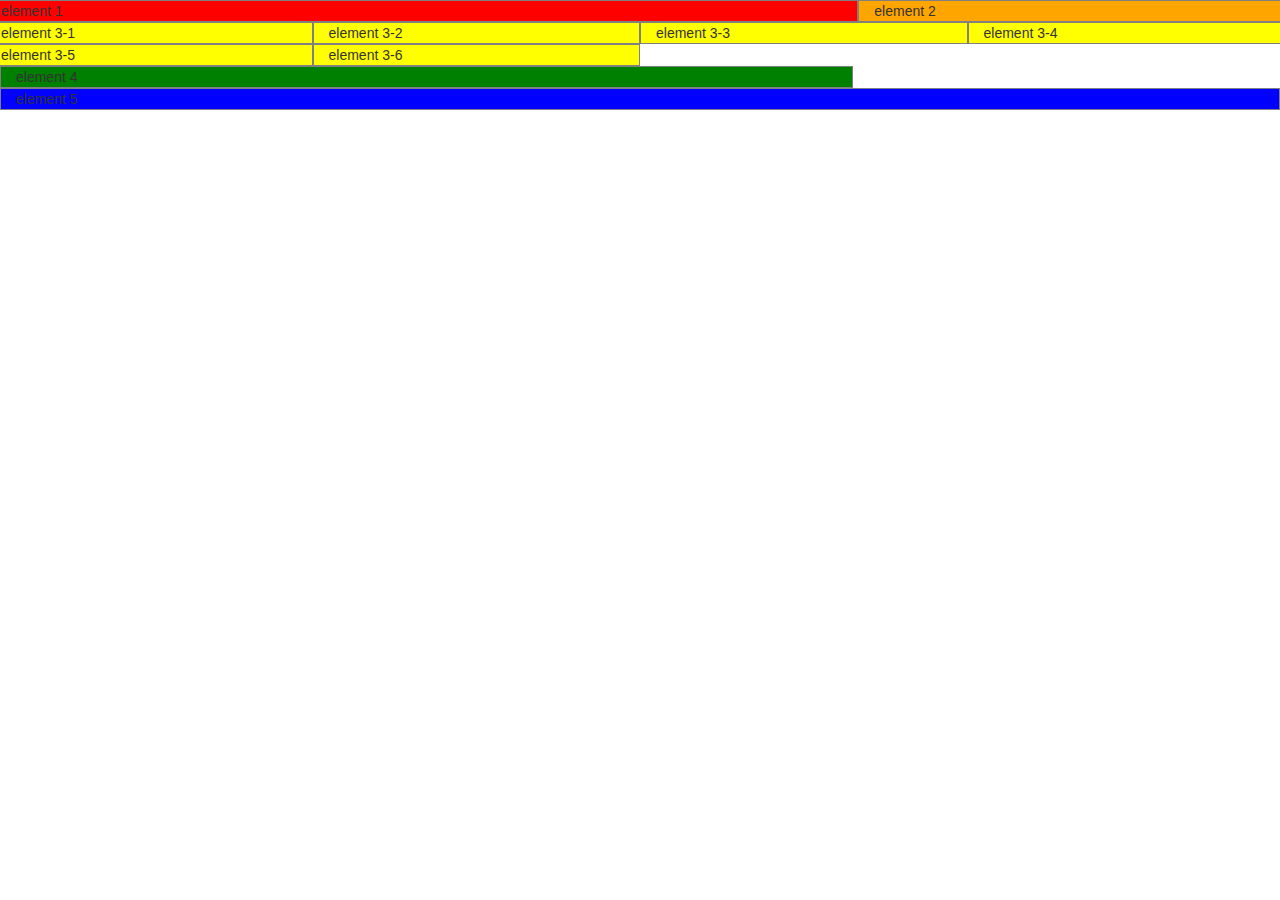
<file: gridsysteem/Bootstrap_lab1/index.html>
<!DOCTYPE html>
<html lang="en">
<head>
	<meta charset="UTF-8">
	<title>Bootstrap - Lab 1</title>
	<link rel="stylesheet" type="text/css" href="css/style.css"></style>

	<!-- Link hier je bootstrap! -->
	<link rel="stylesheet" href="https://cdn.jsdelivr.net/npm/bootstrap@3.3.7/dist/css/bootstrap.min.css" integrity="sha384-BVYiiSIFeK1dGmJRAkycuHAHRg32OmUcww7on3RYdg4Va+PmSTsz/K68vbdEjh4u" crossorigin="anonymous">
    <!-- zie aantekening discord, vragen of goede versie-->

</head>
<body>
	 <div class="row">  <!-- container -->
		<div id="elem1" class="col-sm-12 col-md-12 col-lg-8 col-xl-12">element 1</div> <!-- row -->
		<div id="elem2" class="col-sm-12 col-md-12 col-lg-4 col-xl-12">element 2</div>
	</div>

	<div id="sub" class="row">
		<div class="col-sm-6 col-md-4 col-lg-3 col-xl-12">element 3-1</div>
		<div class="col-sm-6 col-md-4 col-lg-3 col-xl-12">element 3-2</div>
		<div class="col-sm-6 col-md-4 col-lg-3 col-xl-12">element 3-3</div>
		<div class="col-sm-6 col-md-4 col-lg-3 col-xl-12">element 3-4</div>
		<div class="col-sm-6 col-md-4 col-lg-3 col-xl-12">element 3-5</div>
		<div class="col-sm-6 col-md-4 col-lg-3 col-xl-12">element 3-6</div>
	</div>

	<div id="elem4" class="col-sm-4 col-md-6 col-lg-8 col-xl-12">element 4</div>
	<div id="elem5" class="col-sm-6 col-md-8 col-lg-12 col-xl-12">element 5</div>
	<!-- vragen versie small, hoe krijg ik op aparte lijn -->
</body>
</html>

<!-- 
xs: 0,			phone
sm: 576px,		ipad
md: 768px,  	laptop
lg: 992px,		big screen
xl: 1200px,
xxl: 1400px
-->
</file>
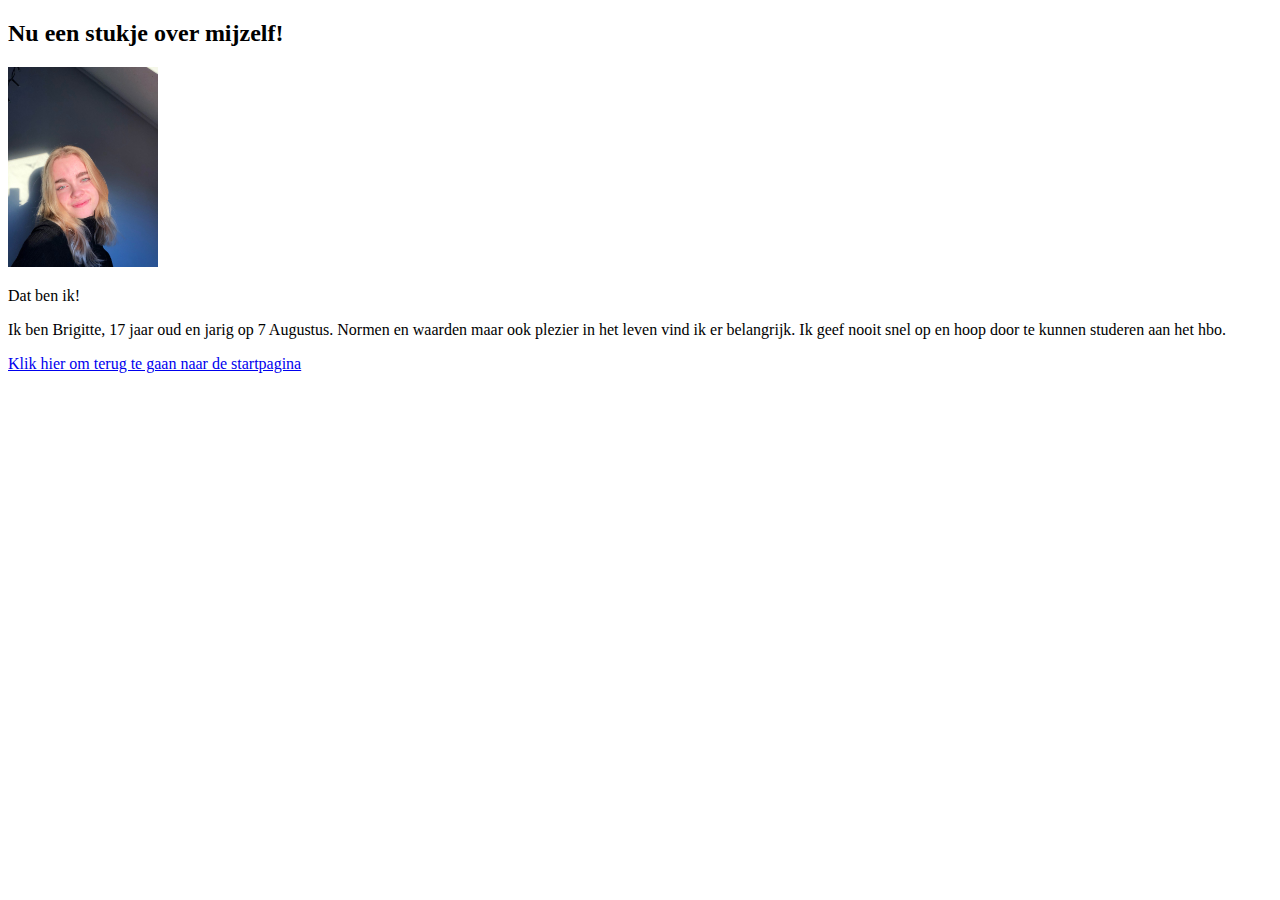
<file: Eigeninfo.html>
<!DOCTYPE html>

<html lang="nl">
	
	<head>
		<meta charset="UTF-8">
		<title>Stukje persoonlijke info.</title>
	</head>

    <body>
        <h2>Nu een stukje over mijzelf!</h2>

        <img src="PictureHTMLIntroduction" alt="Foto van Brigitte" width="150" height="200">

        <p>Dat ben ik!</p>
        <p>Ik ben Brigitte, 17 jaar oud en jarig op 7 Augustus. Normen en waarden maar ook plezier in het leven vind ik er belangrijk. Ik geef nooit snel op en hoop door te kunnen studeren aan het hbo. </p>
            
        <a href="template.html">Klik hier om terug te gaan naar de startpagina</a>
    </body>
</file>
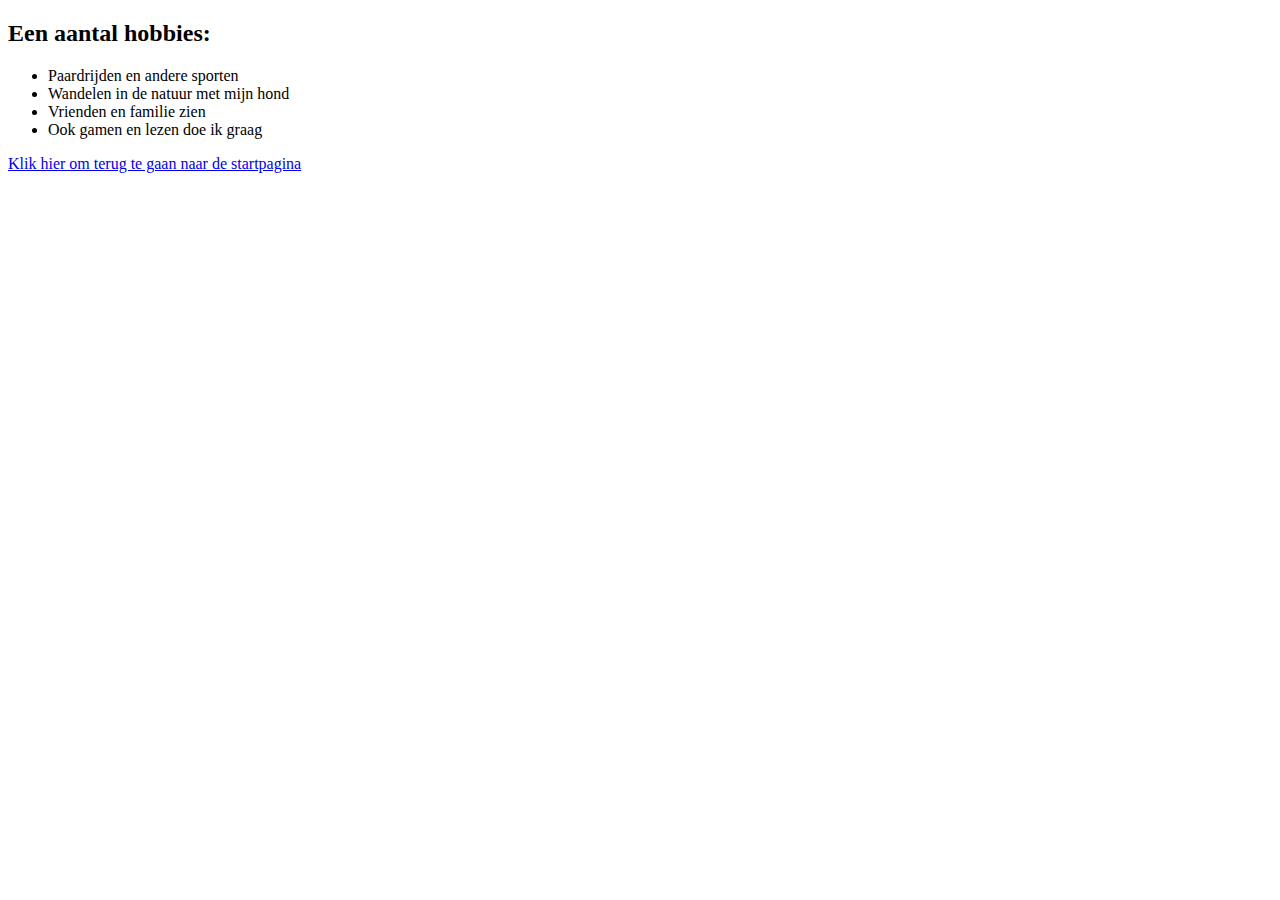
<file: Hobbiesinfo.html>
<!DOCTYPE html>

<html lang="nl">
	
	<head>
		<meta charset="UTF-8">
		<title>Mijn hobbies</title>
	</head>

    <body>
        <h2>Een aantal hobbies: </h2>
        
        <ul>
            <li>Paardrijden en andere sporten</li>
            <li>Wandelen in de natuur met mijn hond</li>
            <li>Vrienden en familie zien</li>
            <li>Ook gamen en lezen doe ik graag</li>
        </ul>

        <a href="template.html">Klik hier om terug te gaan naar de startpagina</a>
    </body>
</file>
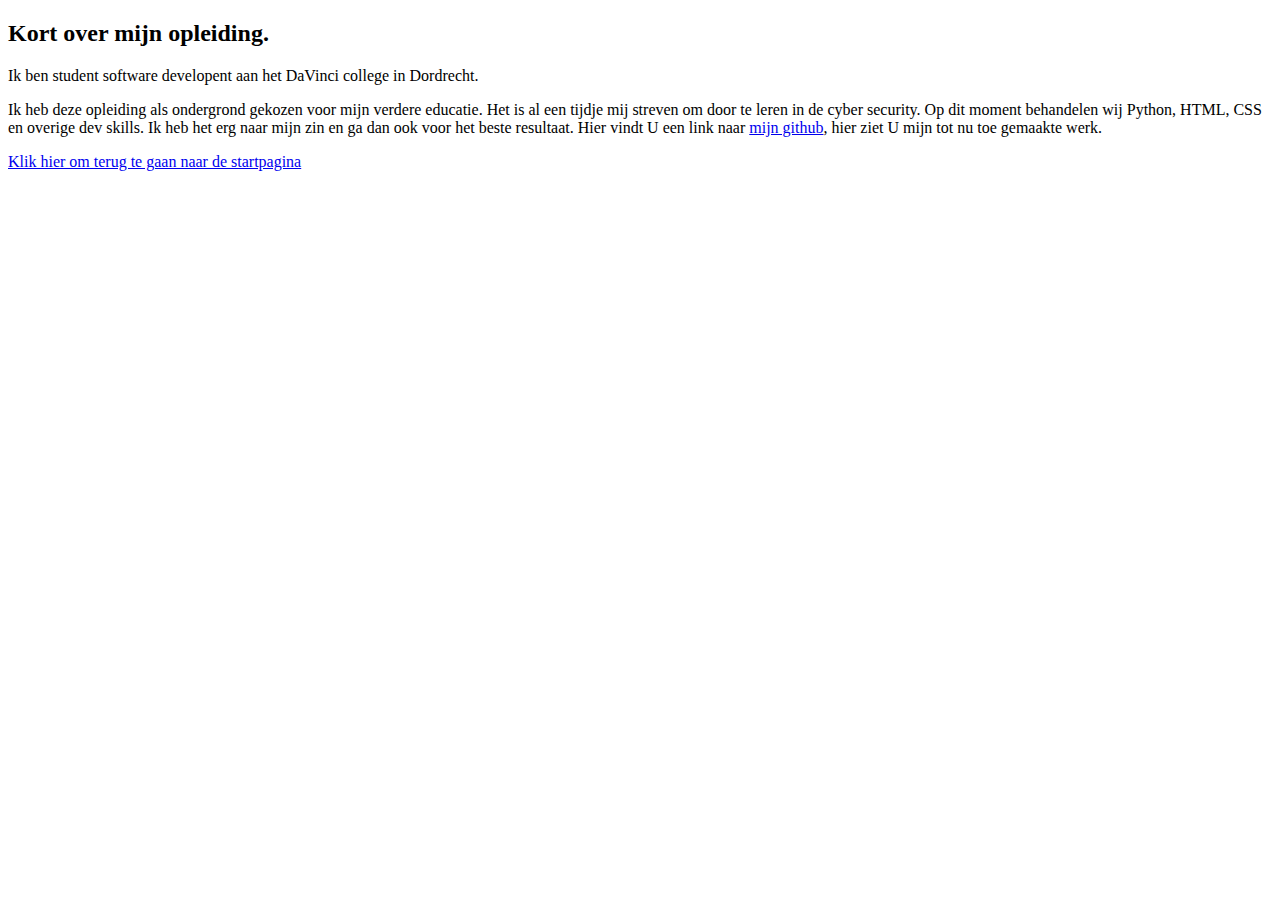
<file: Opleidinginfo.html>
<!DOCTYPE html>

<html lang="nl">
	
	<head>
		<meta charset="UTF-8">
		<title>Mijn opleiding.</title>
	</head>

    <body>
        <h2>Kort over mijn opleiding.</h2>

        <p>Ik ben student software developent aan het DaVinci college in Dordrecht.</p>
        <p>Ik heb deze opleiding als ondergrond gekozen voor mijn verdere educatie. Het is al een tijdje mij streven om door te leren in de cyber security.
        Op dit moment behandelen wij Python, HTML, CSS en overige dev skills. Ik heb het erg naar mijn zin en ga dan ook voor het beste resultaat. Hier vindt U een link naar <a href="https://github.com/BrigitteHx">mijn github</a>, hier ziet U mijn tot nu toe gemaakte werk. </p>

        <a href="template.html">Klik hier om terug te gaan naar de startpagina</a>
    </body>
</file>
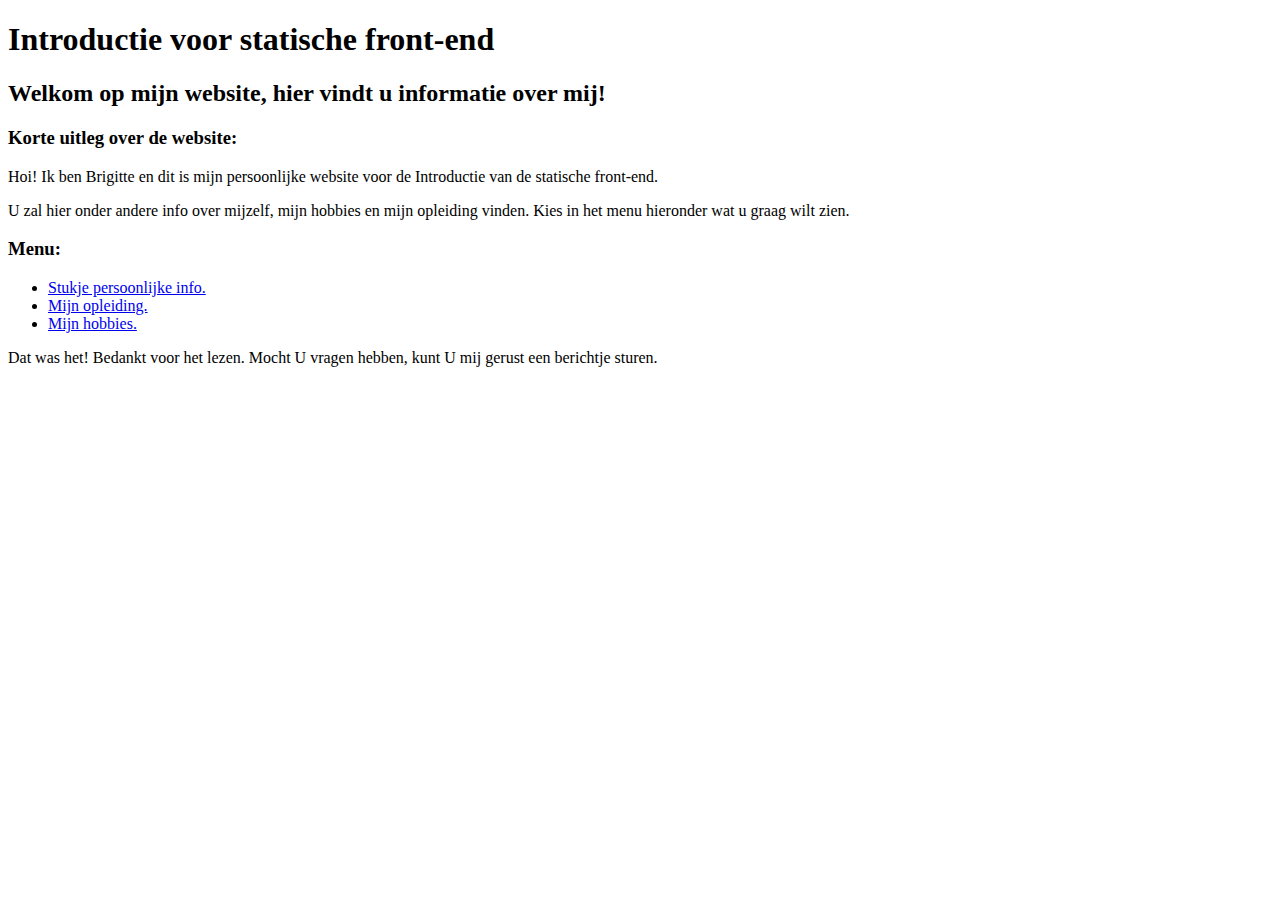
<file: template.html>
<!DOCTYPE html>

<html lang="nl">
	
	<head>
		<meta charset="UTF-8">
		<title>Introductie voor statische front-end</title>
	</head>

	
	<body>
		<h1>Introductie voor statische front-end</h1>

		<h2>Welkom op mijn website, hier vindt u informatie over mij!</h2>

		<h3>Korte uitleg over de website:</h3>
		<p>Hoi! Ik ben Brigitte en dit is mijn persoonlijke website voor de Introductie van de statische front-end.</p>
		<p>U zal hier onder andere info over mijzelf, mijn hobbies en mijn opleiding vinden. Kies in het menu hieronder wat u graag wilt zien.</p>
		
		<h3>Menu:</h3>
		<ul>
		<li><a href="Eigeninfo.html">Stukje persoonlijke info.</a></li>
		<li><a href="Opleidinginfo.html">Mijn opleiding.</a></li>
		<li><a href="Hobbiesinfo.html">Mijn hobbies.</a></li>
		</ul>	 

		<p> Dat was het! Bedankt voor het lezen. Mocht U vragen hebben, kunt U mij gerust een berichtje sturen. </p>

	</body>

</html>
</file>
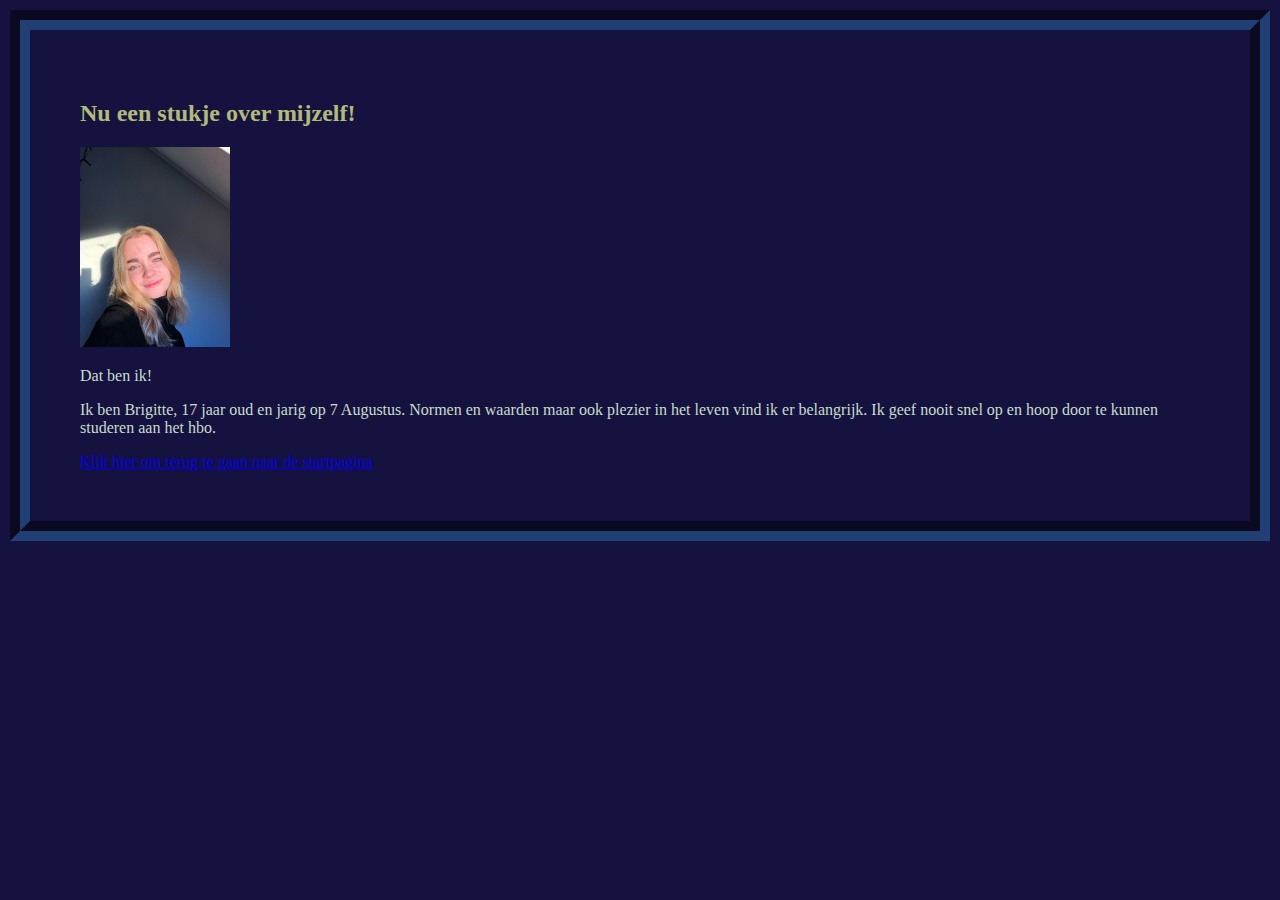
<file: Website 1/Eigeninfo.html>
<!DOCTYPE html>

<html lang="nl">
	
	<head>
		<meta charset="UTF-8">
		<title>Stukje persoonlijke info.</title>
        <link rel="stylesheet" href="CSSwebsite1.css"> 
	</head>

    <body>
        <h2>Nu een stukje over mijzelf!</h2>

        <img src="PictureHTMLIntroduction" alt="Foto van Brigitte" width="150" height="200">

        <p>Dat ben ik!</p>
        <p>Ik ben Brigitte, 17 jaar oud en jarig op 7 Augustus. Normen en waarden maar ook plezier in het leven vind ik er belangrijk. Ik geef nooit snel op en hoop door te kunnen studeren aan het hbo. </p>
            
        <a href="template.html">Klik hier om terug te gaan naar de startpagina</a>
    </body>
</file>
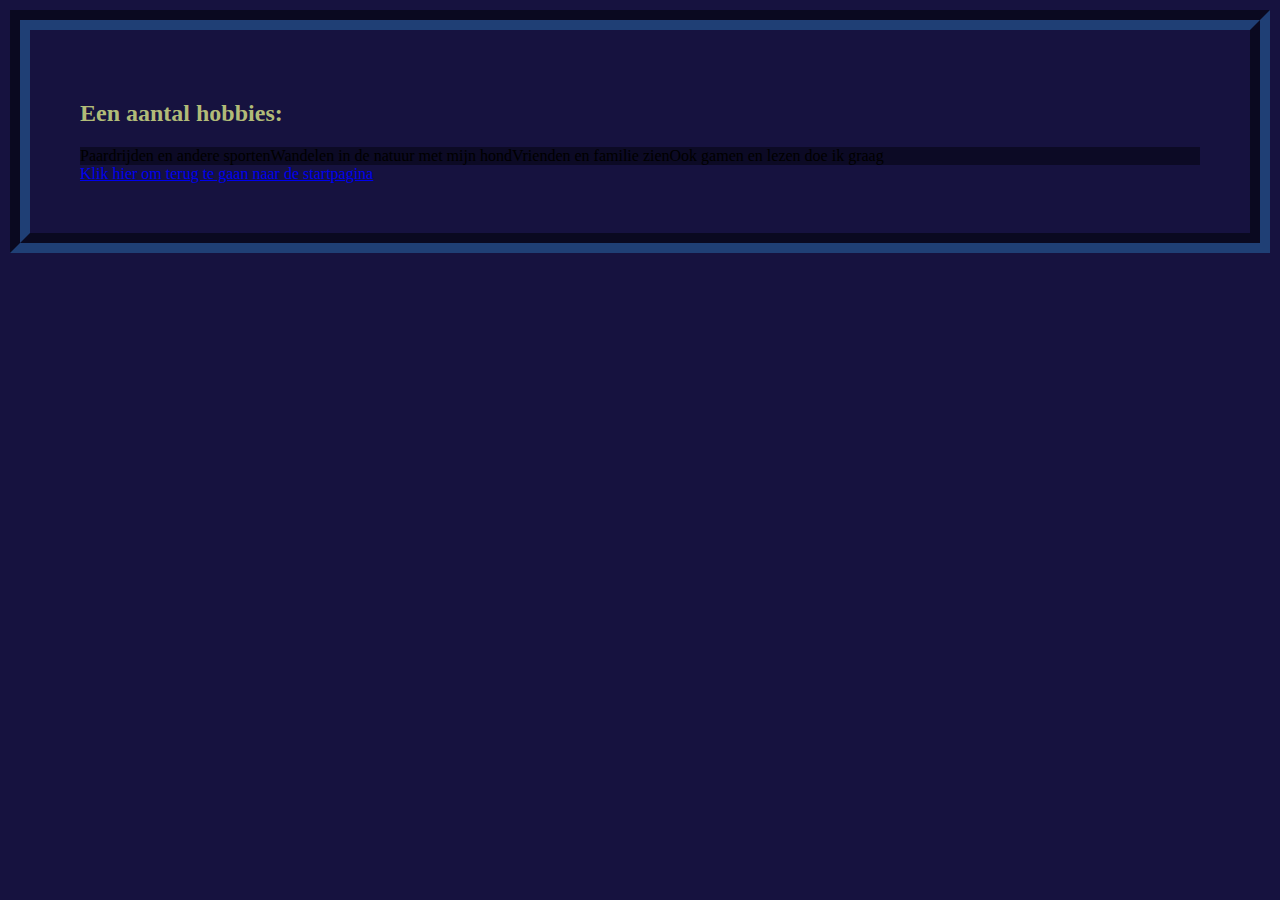
<file: Website 1/Hobbiesinfo.html>
<!DOCTYPE html>

<html lang="nl">
	
	<head>
		<meta charset="UTF-8">
		<title>Mijn hobbies</title>
        <link rel="stylesheet" href="CSSwebsite1.css">
	</head>

    <body>
        <h2>Een aantal hobbies: </h2>
        
       <ul>
            <li>Paardrijden en andere sporten</li>
            <li>Wandelen in de natuur met mijn hond</li>
            <li>Vrienden en familie zien</li>
            <li>Ook gamen en lezen doe ik graag</li>
       </ul>

        <a href="template.html">Klik hier om terug te gaan naar de startpagina</a>
    </body>
</file>
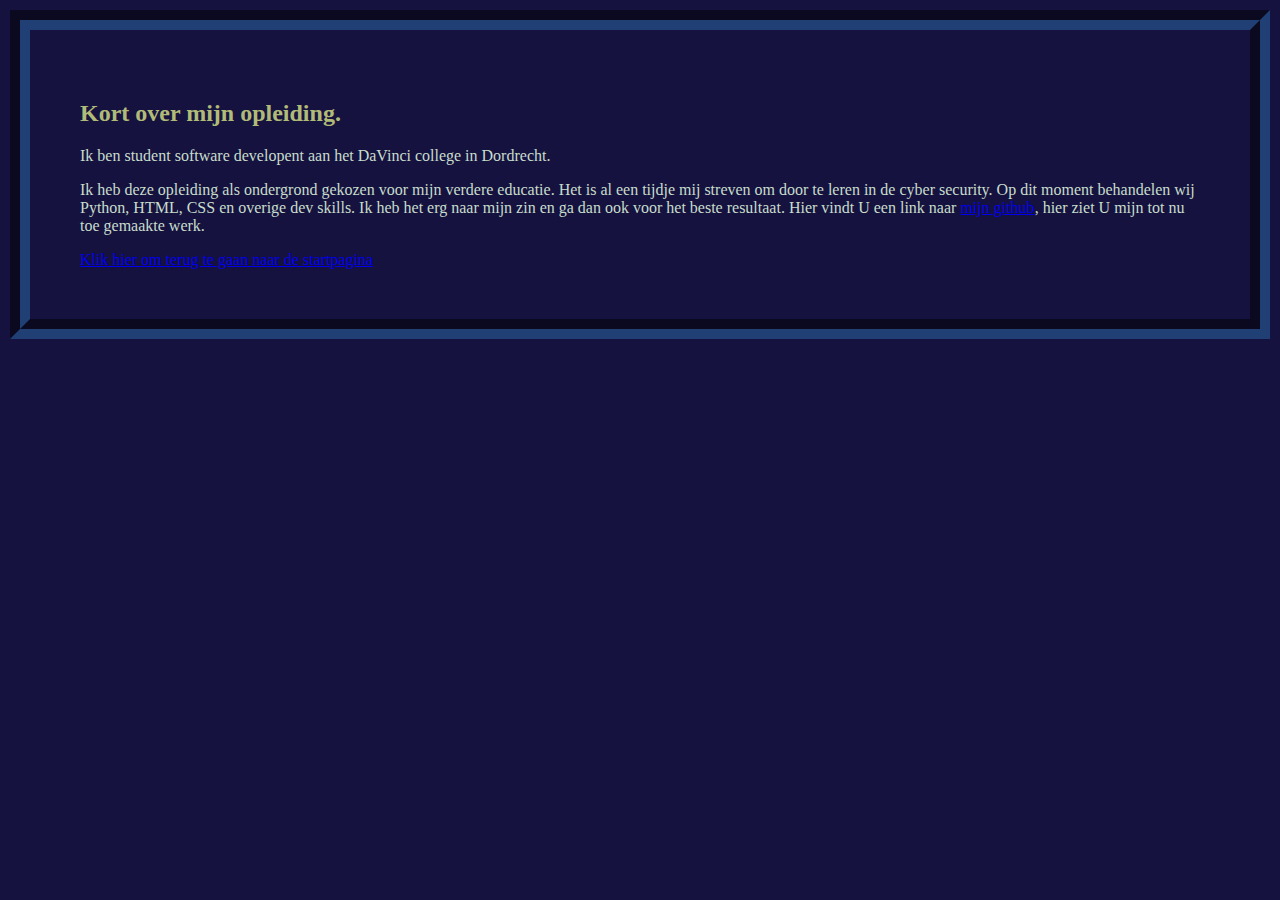
<file: Website 1/Opleidinginfo.html>
<!DOCTYPE html>

<html lang="nl">
	
	<head>
		<meta charset="UTF-8">
		<title>Mijn opleiding.</title> 
        <link rel="stylesheet" href="CSSwebsite1.css">
	</head>

    <body>
        <h2>Kort over mijn opleiding.</h2>

        <p>Ik ben student software developent aan het DaVinci college in Dordrecht.</p>
        <p>Ik heb deze opleiding als ondergrond gekozen voor mijn verdere educatie. Het is al een tijdje mij streven om door te leren in de cyber security.
        Op dit moment behandelen wij Python, HTML, CSS en overige dev skills. Ik heb het erg naar mijn zin en ga dan ook voor het beste resultaat. Hier vindt U een link naar <a href="https://github.com/BrigitteHx">mijn github</a>, hier ziet U mijn tot nu toe gemaakte werk. </p>

        <a href="template.html">Klik hier om terug te gaan naar de startpagina</a>
    </body>
</file>
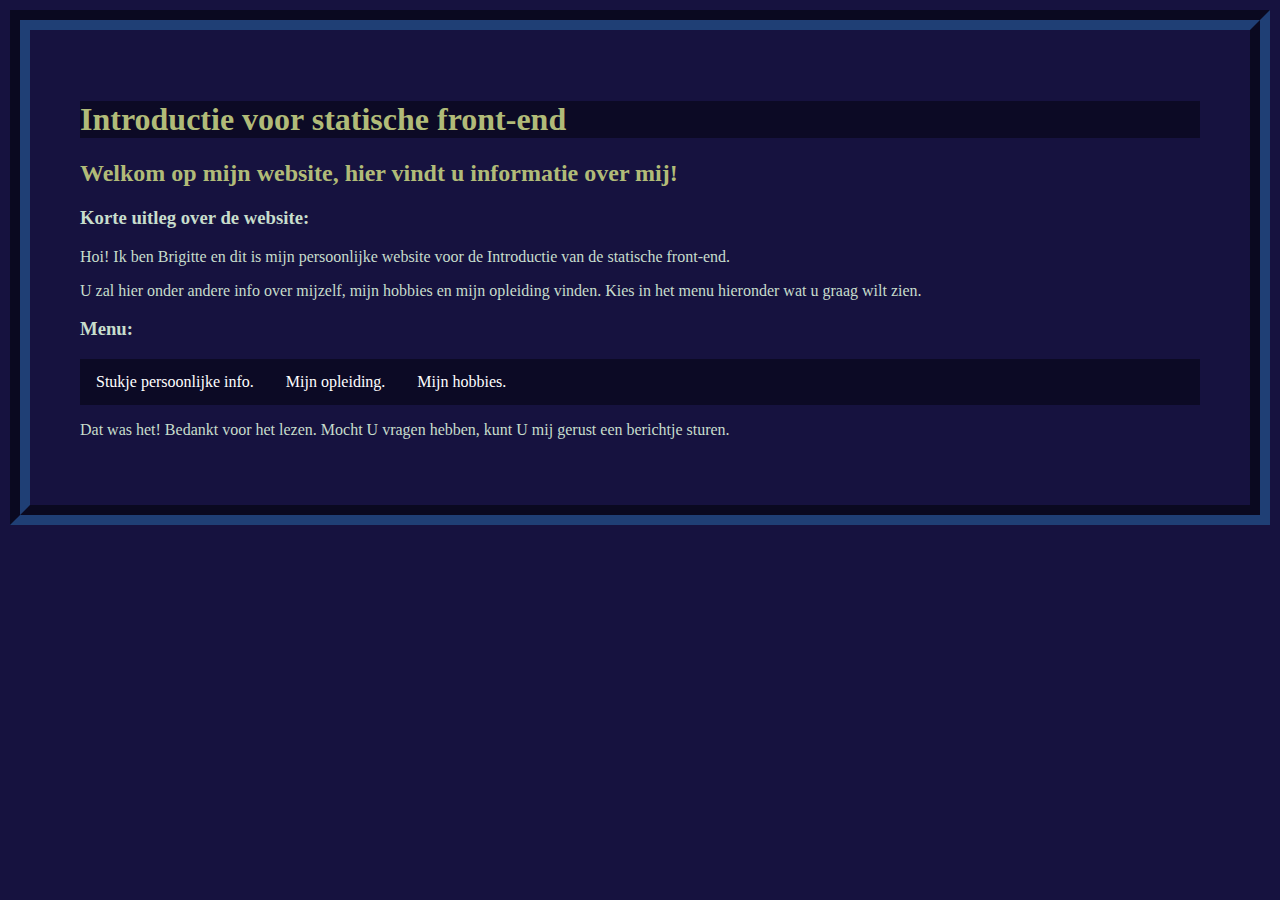
<file: Website 1/template.html>
<!DOCTYPE html>

<html lang="nl">
	
	<head>
		<meta charset="UTF-8">
		<title>Introductie voor statische front-end</title>
		<link rel="stylesheet" href="CSSwebsite1.css">
	</head>

	
	<body>
		<h1>Introductie voor statische front-end</h1>

		<h2>Welkom op mijn website, hier vindt u informatie over mij!</h2>

		<h3>Korte uitleg over de website:</h3>
		<p>Hoi! Ik ben Brigitte en dit is mijn persoonlijke website voor de Introductie van de statische front-end.</p>
		<p>U zal hier onder andere info over mijzelf, mijn hobbies en mijn opleiding vinden. Kies in het menu hieronder wat u graag wilt zien.</p>
		
		<h3>Menu:</h3>
		<ul>
		<li><a href="Eigeninfo.html">Stukje persoonlijke info.</a></li>
		<li><a href="Opleidinginfo.html">Mijn opleiding.</a></li>
		<li><a href="Hobbiesinfo.html">Mijn hobbies.</a></li>
		</ul>	 

		<p> Dat was het! Bedankt voor het lezen. Mocht U vragen hebben, kunt U mij gerust een berichtje sturen. </p>

	</body>

</html>
</file>
<file: gridsysteem/Bootstrap_lab1/css/style.css>
html{
	font-family: verdana;
	font-size: 20px;
}
#elem1,#elem2,#elem3,#elem4,#elem5,#sub *{
	border:1px solid grey;
}

#elem1{
	background-color:red;
}
#elem2{
	background-color: orange;
}
#elem4{
	background-color: green;
}
#elem5{
	background-color: blue;
}
#sub *{
	background-color:yellow;
}
</file>
<file: Website 1/CSSwebsite1.css>
body {background-color :#16123f;
    padding: 50px;
    margin: 10px;
    border: 20px groove rgba(21, 55, 87, 0.5);
}

h1, h2 {
    color :#b1bb78;}

h1 {
    background-color: #0c0a25;}

h3, p {
    color: #c7ddcc;}

a:hover, a:active {
    color: #ffe26a}

ul {
    list-style-type: none;
    margin: 0;
    padding: 0;
    overflow: hidden;
    background-color: #0c0a25;}
  
li {
    float: left;}

li a {
    display: block;
    color: white;
    text-align: center;
    padding: 14px 16px;
    text-decoration: none;}
  
li a:hover {
    background-color: #7e6f34;}
</file>
